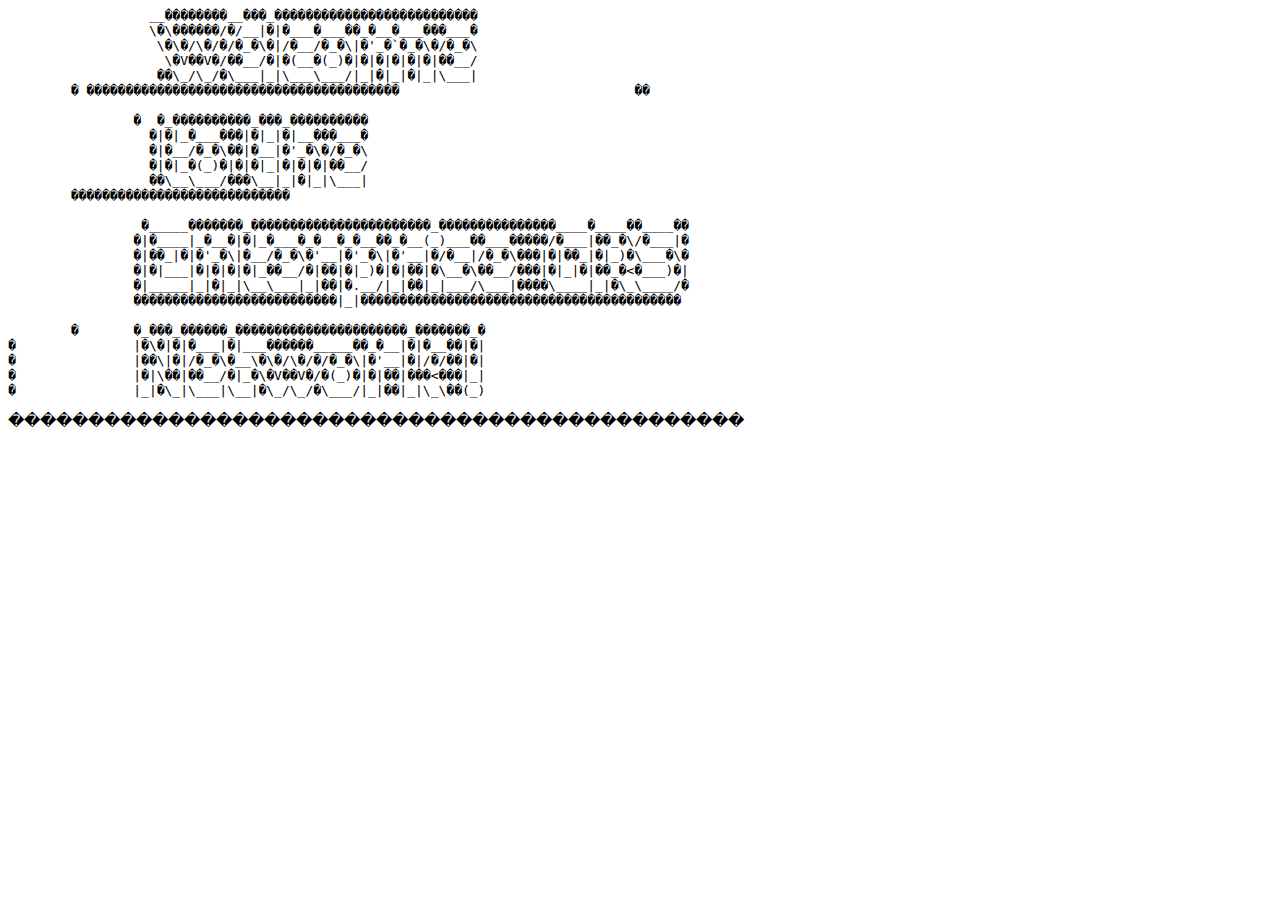
<file: Network_Management/netkit_code/webmail/var/www/index.html>
<html>
<body>	
	<pre>
		  __��������__���_��������������������������
		  \�\������/�/__|�|�___�___��_�__�___���___�
		   \�\�/\�/�/�_�\�|/�__/�_�\|�'_�`�_�\�/�_�\
	 	    \�V��V�/��__/�|�(__�(_)�|�|�|�|�|�|��__/
		   ��\_/\_/�\___|_|\___\___/|_|�|_|�|_|\___|
	� ����������������������������������������				��

		�  �_����������_���_����������
		  �|�|_�___���|�|_|�|__���___�
		  �|�__/�_�\��|�__|�'_�\�/�_�\
		  �|�|_�(_)�|�|�|_|�|�|�|��__/
		  ��\__\___/���\__|_|�|_|\___|
	����������������������������

		 �_____�������_�����������������������_���������������____�____��____��
		�|�____|_�__�|�|_�___�_�__�_�__��_�__(_)___��___�����/�___|��_�\/�___|�
		�|��_|�|�'_�\|�__/�_�\�'__|�'_�\|�'__|�/�__|/�_�\���|�|��_|�|_)�\___�\�
		�|�|___|�|�|�|�|_��__/�|��|�|_)�|�|��|�\__�\��__/���|�|_|�|��_�<�___)�|
		�|_____|_|�|_|\__\___|_|��|�.__/|_|��|_|___/\___|����\____|_|�\_\____/�
		��������������������������|_|�����������������������������������������

	�	�_���_������_����������������������_�������_�
�		|�\�|�|�___|�|___������_____��_�__|�|�__��|�|
�		|��\|�|/�_�\�__\�\�/\�/�/�_�\|�'__|�|/�/��|�|
�		|�|\��|��__/�|_�\�V��V�/�(_)�|�|��|���<���|_|
�		|_|�\_|\___|\__|�\_/\_/�\___/|_|��|_|\_\��(_)
</pre>
����������������������������������������������
</body>
</html>
</file>
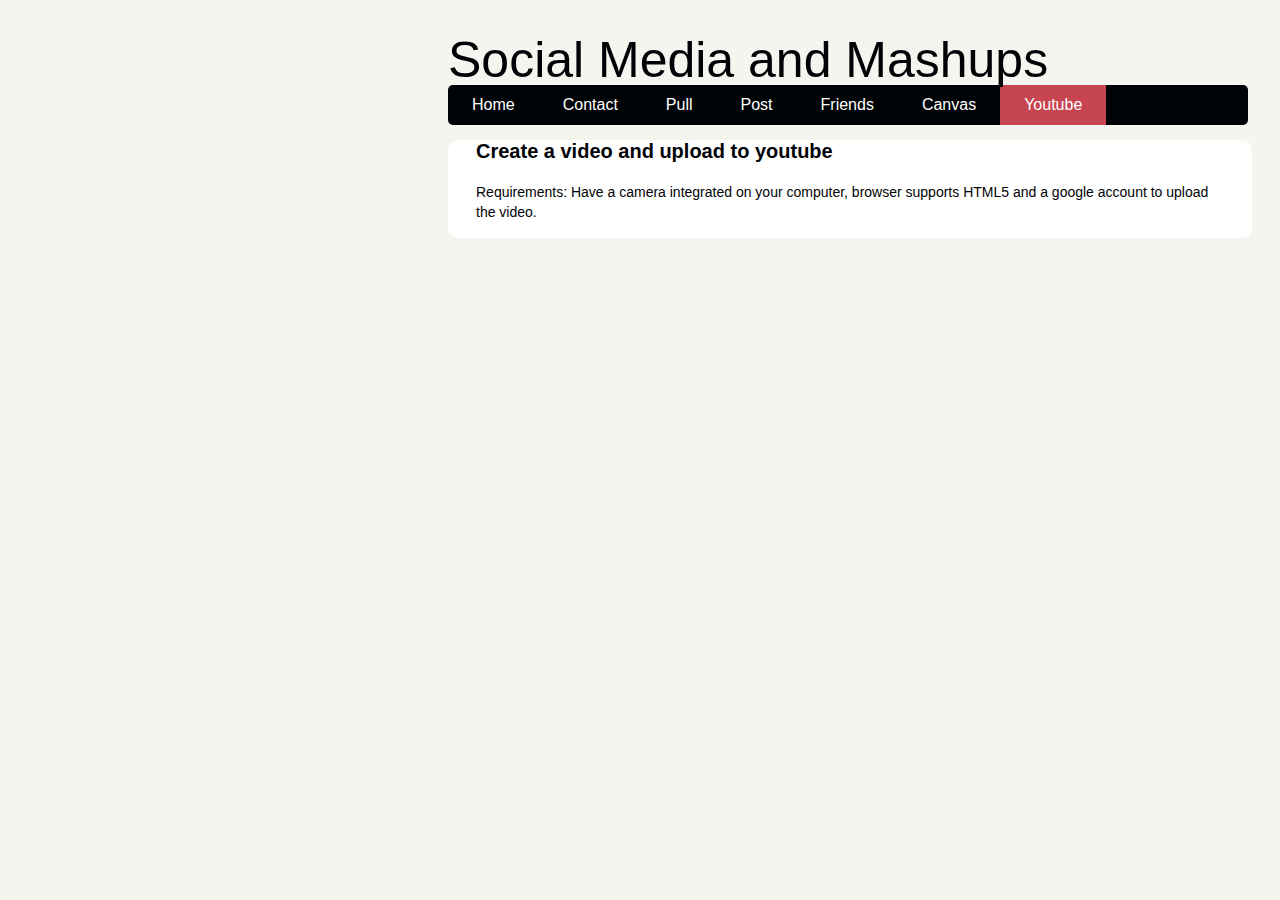
<file: SocialMashup/youtube.html>
<! Source: http://coding.smashingmagazine.com/2009/08/04/designing-a-html-5-layout-from-scratch/ -->

<!DOCTYPE html>
<html lang="en-US"> 
      
<meta charset="utf-8" />
<title>NAF - Assignment 2</title>

<link rel="stylesheet" href="css/style.css" type="text/css" />
 

</head>
 
<body id="index" class="contact">

	


<header id="banner" class="body">
	<h1>Social Media and Mashups</h1>
 
	<nav><ul>
		<li><a href="index.html">Home</a></li>
		<li><a href="contact.html">Contact</a></li>
		<li><a href="pull.php">Pull</a></li>
		<li><a href="post.php">Post</a></li>
		<li><a href="friends.php">Friends</a></li>
		<li><a href="https://apps.facebook.com/og_nafsocialmedia/" target="_blank">Canvas</a></li>
		<li class="active"><a href="youtube.html">Youtube</a></li>		
	</ul></nav>
 
</header><!-- /#banner -->


<section id="content" class="body">
 
<header>
				<h2 class="entry-title"> <strong>Create a video and upload to youtube </strong> </h2>
			</header>

			<p> Requirements: Have a camera integrated on your computer, browser supports HTML5 and a google account to upload the video. </p>

    <!-- source: https://developers.google.com/youtube/youtube_upload_widget -->
    <!-- 1. The 'widget' div element will contain the upload widget.
         The 'player' div element will contain the player IFrame. -->
    <div id="widget"></div>
    <div id="player"></div>

    <script>
      // 2. Asynchronously load the Upload Widget and Player API code.
      var tag = document.createElement('script');
      tag.src = "https://www.youtube.com/iframe_api";
      var firstScriptTag = document.getElementsByTagName('script')[0];
      firstScriptTag.parentNode.insertBefore(tag, firstScriptTag);

      // 3. Define global variables for the widget and the player.
      //    The function loads the widget after the JavaScript code
      //    has downloaded and defines event handlers for callback
      //    notifications related to the widget.
      var widget;
      var player;
      function onYouTubeIframeAPIReady() {
        widget = new YT.UploadWidget('widget', {
          width: 500,
          events: {
            'onUploadSuccess': onUploadSuccess,
            'onProcessingComplete': onProcessingComplete
          }
        });
      }

      // 4. This function is called when a video has been successfully uploaded.
      function onUploadSuccess(event) {
        alert('Video ID ' + event.data.videoId + ' was uploaded and is currently being processed.');
      }

      // 5. This function is called when a video has been successfully
      //    processed.
      function onProcessingComplete(event) {
        player = new YT.Player('player', {
          height: 390,
          width: 640,
          videoId: event.data.videoId,
          events: {}
        });
      }
    </script>
</section><!-- /#content -->

</body>
</html>
</file>
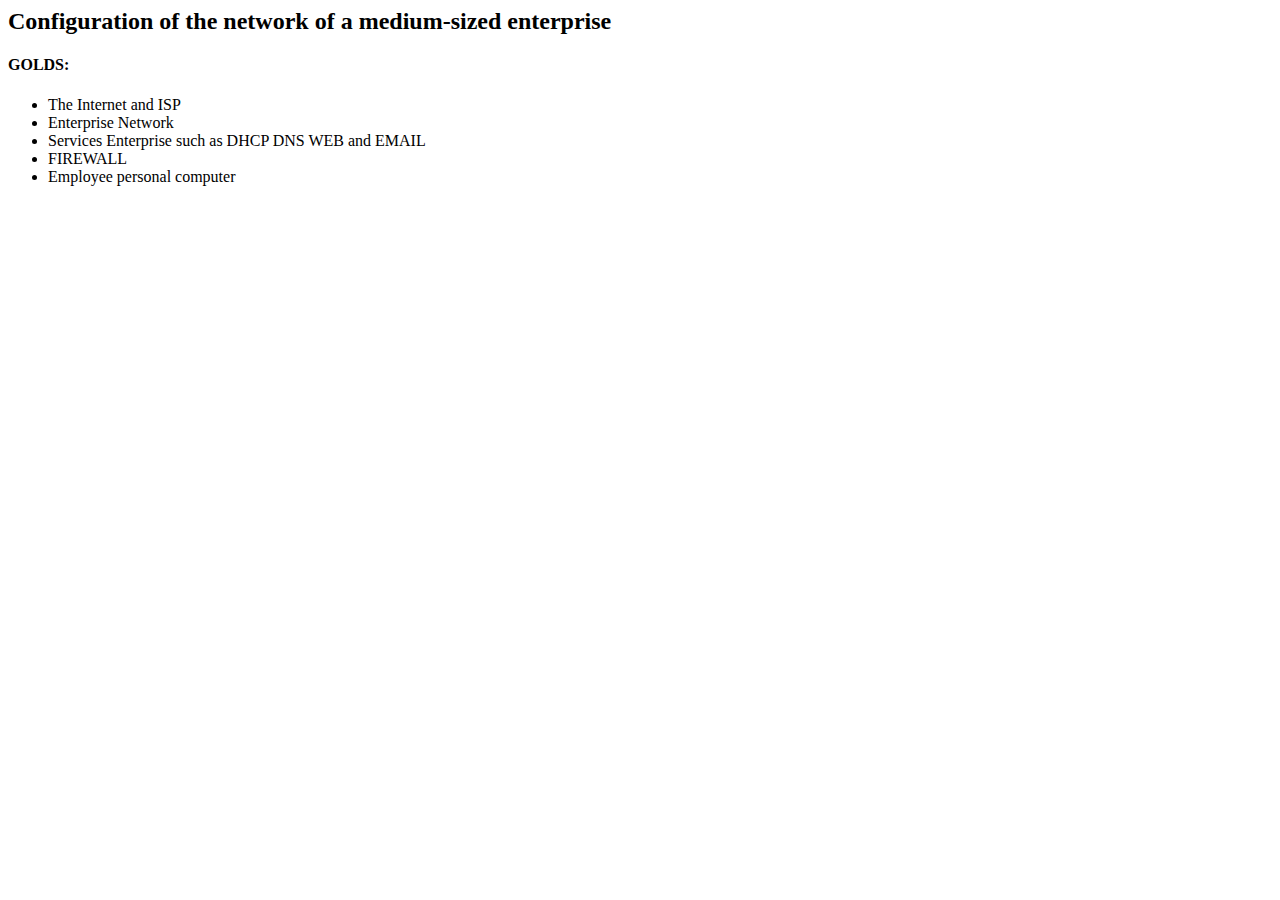
<file: Network_Management/netkit_code/webmail/var/www/about.html>
<html>
<body>

<h2>Configuration of the network of a medium-sized enterprise</h2>

<h4>GOLDS:</h4>
<ul>
 <li>The Internet and ISP</li>
  <li>Enterprise Network</li>
  <li>Services Enterprise such as DHCP DNS WEB and EMAIL</li>
  <li>FIREWALL</li>
  <li>Employee personal computer</li>
</ul>
</body>
</html>
</file>
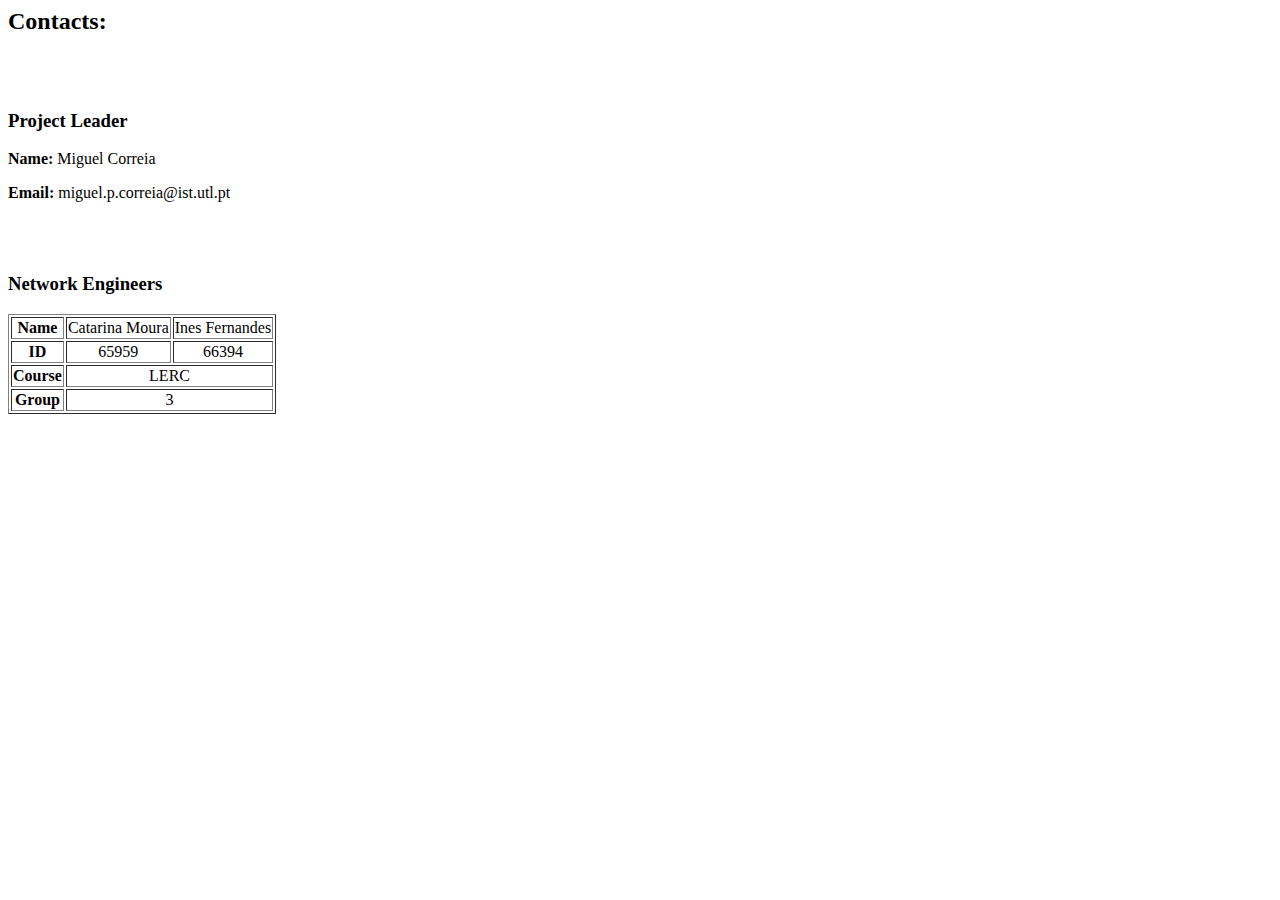
<file: Network_Management/netkit_code/webmail/var/www/contact.html>
<html>
<body>
<h2>Contacts:</h2>
<br></br>

<h3>Project Leader</h3>
<p><p><b>Name:</b>	Miguel Correia</p>
<p><b>Email:</b>	miguel.p.correia@ist.utl.pt</p>
</p>
<br></br>
<h3>Network Engineers</h3> 

<table border="1">
<tr>
  <th>Name</th>
  <td>Catarina Moura</td>
  <td>Ines Fernandes</td>
</tr>

<tr>
  <th>ID</th>
  <td align=center>65959</td>
  <td align=center>66394</td>
</tr>
<tr>
  <th colspan="1">Course</th>
  <td colspan="2" align=center>LERC</td>
</tr>
<tr>
  <th colspan="1">Group</th>
  <td colspan="2" align=center>3</td>
</tr>
</table>

</body>
</html>
</file>
<file: SocialMashup/css/style.css>
/* Imports */
@import url("reset.css");

 
/***** Global *****/
/* Body */
	body {
		background: #F5F4EF ;
		color: #000305;
		font-size: 87.5%; /* Base font size: 14px */
		font-family: 'Trebuchet MS', Trebuchet, 'Lucida Sans Unicode', 'Lucida Grande', 'Lucida Sans', Arial, sans-serif;
		line-height: 1.429;
		margin: 0;
		padding: 0;
		text-align: left;
	}
 
/* Headings */
h2 {font-size: 1.571em}	/* 22px */

 
h2{
	font-weight: 400;
	line-height: 1.1;
	margin-bottom: .8em;
}
 
/* Anchors */
a {outline: 0;}
a img {border: 0px; text-decoration: none;}
a:link, a:visited {
	color: #C74350;
	padding: 0 1px;
	text-decoration: underline;
}
a:hover, a:active {
	background-color: #C74350;
	color: #fff;
	text-decoration: none;
	text-shadow: 1px 1px 1px #333;
}
 
/* Paragraphs */
p {margin-bottom: 1.143em;}
* p:last-child {margin-bottom: 0;}
 
strong, b {font-weight: bold;}
em, i {font-style: italic;}
 
::-moz-selection {background: #F6CF74; color: #fff;}
::selection {background: #F6CF74; color: #fff;}
 

 
/* Quotes */
blockquote {font-style: italic;}
	
	/* Header *****************/
#banner {
		margin: 0px auto 15px auto;
	padding: 2.5em 0 0 32em;
}
 
 
 
	/* Banner */
	#banner h1 {font-size: 3.571em; line-height: .6;}
	
		#banner h1 a:link, #banner h1 a:visited,
		#banner h1 a:hover,#banner h1 a:active,
		#banner h1 .active a:link, #banner h1 .active a:visited {
		background: #F5F4EF ;
		color: #000305;
		display: block;
		padding: 0;
		text-align: left;	
		text-decoration: none;
		width: 800px;
	}
	
	
	#banner h1 {line-height: 1;} /* Fixes Logo overlapping */

	
	/* Main Nav */
	#banner nav {
		background: #000305;
		font-size: 1.143em;
		height: 40px;
		line-height: 30px;
		padding: 0;
		text-align: center;
		width: 800px;
		
		border-radius: 5px;
		-moz-border-radius: 5px;
		-webkit-border-radius: 5px;
	}
	
	#banner nav ul {list-style: none; margin: 0 auto; width: 800px;}
	#banner nav li {float: left; display: inline; margin: 0;}
	
	#banner nav a:link, #banner nav a:visited {
		color: #fff;
		display: inline-block;
		height: 30px;
		padding: 5px 1.5em;
		text-decoration: none;
	}
	#banner nav a:hover, #banner nav a:active,
	#banner nav .active a:link, #banner nav .active a:visited {
		background: #C74451;
		color: #fff;
		text-shadow: none !important;
	}
	
	#banner nav li:first-child a {
		border-top-left-radius: 5px;
		-moz-border-radius-topleft: 5px;
		-webkit-border-top-left-radius: 5px;
		
		border-bottom-left-radius: 5px;
		-moz-border-radius-bottomleft: 5px;
		-webkit-border-bottom-left-radius: 5px;
	}
	

/* Body */
#content {
	background: #fff;
	margin-bottom: 2em;
	margin-left:  32em;
	overflow: hidden;
	padding-left: 2em;
	padding-right: 2em;
	width: 748px;
 
	border-radius: 10px;
	-moz-border-radius: 10px;
	-webkit-border-radius: 10px;
}


.hentry {
	border-bottom: 1px solid #eee;
	padding: 1.5em 0;
}

 
.entry-title {font-size: 1.429em; margin-bottom: 20px;}

/* Social */


	#social{
		
		margin-left: 32em;
		float: left;
		width: 175px;
	}
	
/* Comment */
#comment{
		
		margin-top: 14em;
		margin-left: 32em;
		width: 175px;
}
</file>
